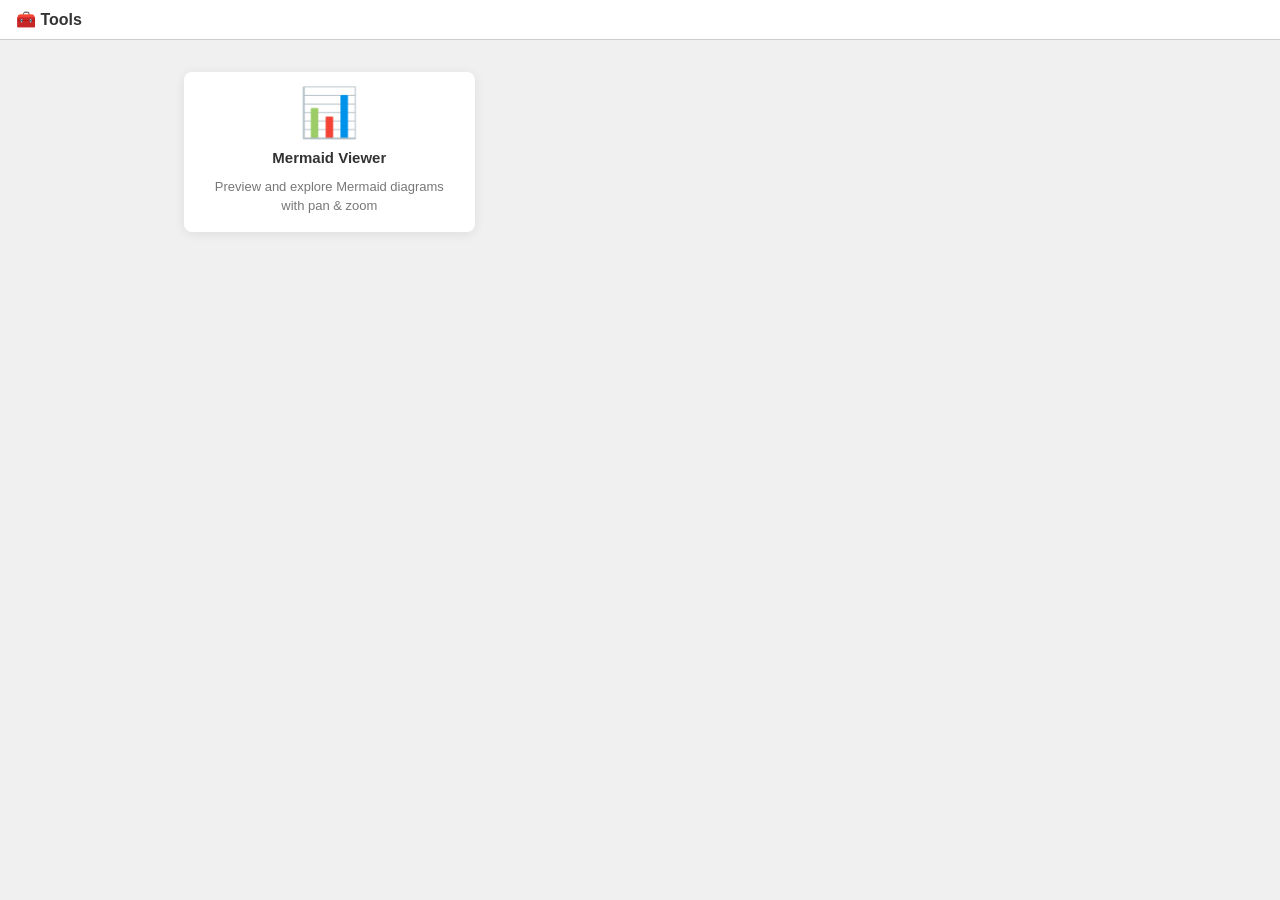
<file: docs/index.html>
<!DOCTYPE html>
<html>
<head>
    <meta charset="utf-8">
    <meta name="viewport" content="width=device-width, initial-scale=1">
    <title>Tools</title>
    <style>
        * { margin: 0; padding: 0; box-sizing: border-box; }

        body {
            background: #f0f0f0;
            font-family: sans-serif;
            min-height: 100vh;
            display: flex;
            flex-direction: column;
        }

        /* ── Header ── */
        #header {
            display: flex;
            align-items: center;
            gap: 12px;
            padding: 10px 16px;
            background: #ffffff;
            border-bottom: 1px solid #ccc;
            flex-shrink: 0;
        }
        #header h1 {
            font-size: 16px;
            font-weight: 600;
            color: #333;
        }

        /* ── Card grid ── */
        #cards {
            flex: 1;
            display: grid;
            grid-template-columns: repeat(auto-fill, minmax(260px, 1fr));
            gap: 20px;
            padding: 32px 24px;
            max-width: 960px;
            width: 100%;
            margin: 0 auto;
        }

        .card {
            background: #fff;
            border-radius: 8px;
            box-shadow: 0 2px 12px rgba(0,0,0,.08);
            padding: 28px 24px;
            height: 10rem;
            display: flex;
            flex-direction: column;
            align-items: center;
            justify-content: center;
            gap: 12px;
            text-decoration: none;
            color: inherit;
            transition: box-shadow .2s, transform .15s;
            cursor: pointer;
        }
        .card:hover {
            box-shadow: 0 4px 20px rgba(0,0,0,.14);
            transform: translateY(-2px);
        }
        .card:active {
            transform: translateY(0);
        }

        .card .icon {
            font-size: 48px;
            line-height: 1;
        }
        .card .name {
            font-size: 15px;
            font-weight: 600;
            color: #333;
            text-align: center;
        }
        .card .desc {
            font-size: 13px;
            color: #777;
            text-align: center;
            line-height: 1.4;
        }

        /* ── Dark mode ── */
        @media (prefers-color-scheme: dark) {
            body { background: #1e1e1e; }
            #header { background: #2a2a2a; border-color: #444; }
            #header h1 { color: #ddd; }
            .card { background: #2a2a2a; box-shadow: 0 2px 12px rgba(0,0,0,.3); }
            .card:hover { box-shadow: 0 4px 20px rgba(0,0,0,.45); }
            .card .name { color: #ddd; }
            .card .desc { color: #999; }
        }
    </style>
</head>
<body>

    <div id="header">
        <h1>🧰 Tools</h1>
    </div>

    <div id="cards">
        <a class="card" href="mermaid_preview.html">
            <div class="icon">📊</div>
            <div class="name">Mermaid Viewer</div>
            <div class="desc">Preview and explore Mermaid diagrams with pan &amp; zoom</div>
        </a>
    </div>

</body>
</html>
</file>
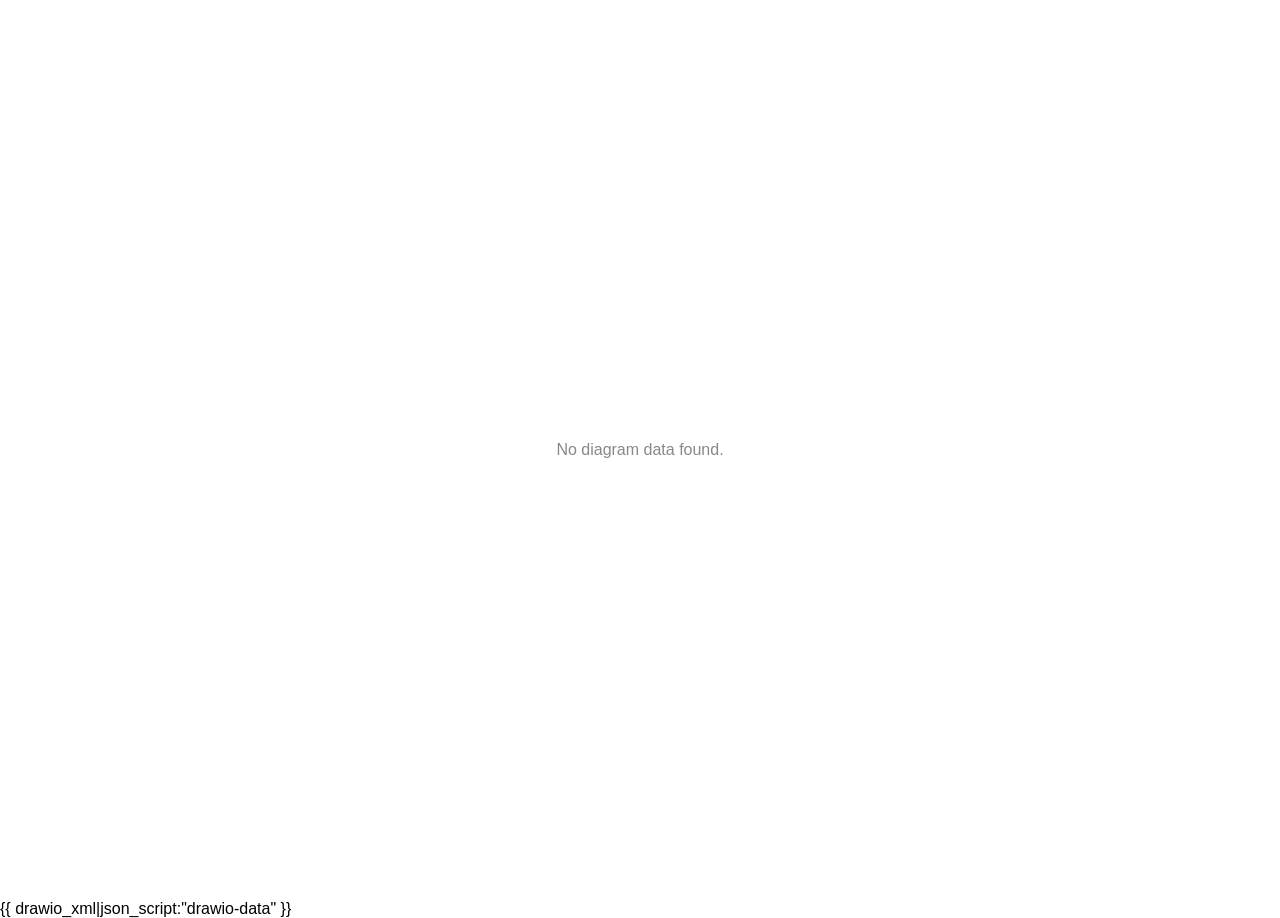
<file: templates/diagrams/drawio.html>
<!DOCTYPE html>
<html>
<head>
    <meta charset="utf-8">
    <title>Draw.io Diagram</title>
    <style>
        body {
            margin: 0;
            padding: 0;
            overflow: hidden;
            background: #ffffff;
            font-family: sans-serif;
            width: 100vw;
            height: 100vh;
        }

        #graph {
            /* Use Flexbox for centering */
            display: flex;
            
            /* Enable scrolling for large diagrams */
            width: 100%;
            height: 100%;
            overflow: auto; 
            
            /* Add padding to container so the graph never touches the edges */
            padding: 20px;
            box-sizing: border-box;
        }
        
        #graph:active {
            cursor: grabbing;
        }

        @media (prefers-color-scheme: dark) {
            body {
                background: #000000;
            }
            #graph {
                filter: invert(1) hue-rotate(180deg);
            }
            #graph[data-theme="dark"] {
                filter: none;
            }
        }

        .mxgraph {
            /* 'margin: auto' inside a flex container centers the item safely.
               If it overflows, it aligns to top-left, preventing data loss at the top. */
            margin: auto;
            
            max-width: 100%;
            border: 1px solid transparent;
        }
        
        #loading {
            position: absolute;
            top: 50%;
            left: 50%;
            transform: translate(-50%, -50%);
            color: #888;
            font-family: sans-serif;
        }
    </style>
</head>
<body>
    <div id="loading">Loading diagram...</div>
    <div id="graph"></div>

    {{ drawio_xml|json_script:"drawio-data" }}

    <script>
        document.addEventListener('DOMContentLoaded', function() {
            const graphDiv = document.getElementById('graph');
            const dataElement = document.getElementById('drawio-data');
            const loading = document.getElementById('loading');

            if (!dataElement) {
                loading.textContent = "No diagram data found.";
                return;
            }

            try {
                const rawXml = JSON.parse(dataElement.textContent);
                
                const config = {
                    highlight: '#0000ff',
                    nav: true,
                    resize: true,
                    // Toolbar removed to prevent UI glitches and moving icons
                    lightbox: false, 
                    edit: null,
                    xml: rawXml
                };

                const mxDiv = document.createElement('div');
                mxDiv.className = 'mxgraph';
                mxDiv.style.maxWidth = '100%';
                
                mxDiv.setAttribute('data-mxgraph', JSON.stringify(config));
                
                graphDiv.appendChild(mxDiv);

                const script = document.createElement('script');
                script.src = "https://viewer.diagrams.net/js/viewer-static.min.js";
                
                script.onload = function() {
                    loading.style.display = 'none';
                    // Optional: SVG display tweak to ensure clean rendering inside the div
                    setTimeout(() => {
                        const svg = mxDiv.querySelector('svg');
                        if (svg) {
                            svg.style.display = 'block';
                            svg.style.margin = '0 auto';
                        }
                    }, 500);
                };

                script.onerror = function() {
                    loading.textContent = "Failed to load diagram viewer.";
                    loading.style.color = "red";
                };

                document.head.appendChild(script);

            } catch (e) {
                console.error("Setup failed:", e);
                loading.textContent = "Error preparing diagram: " + e.message;
            }
        });
    </script>
</body>
</html>
</file>
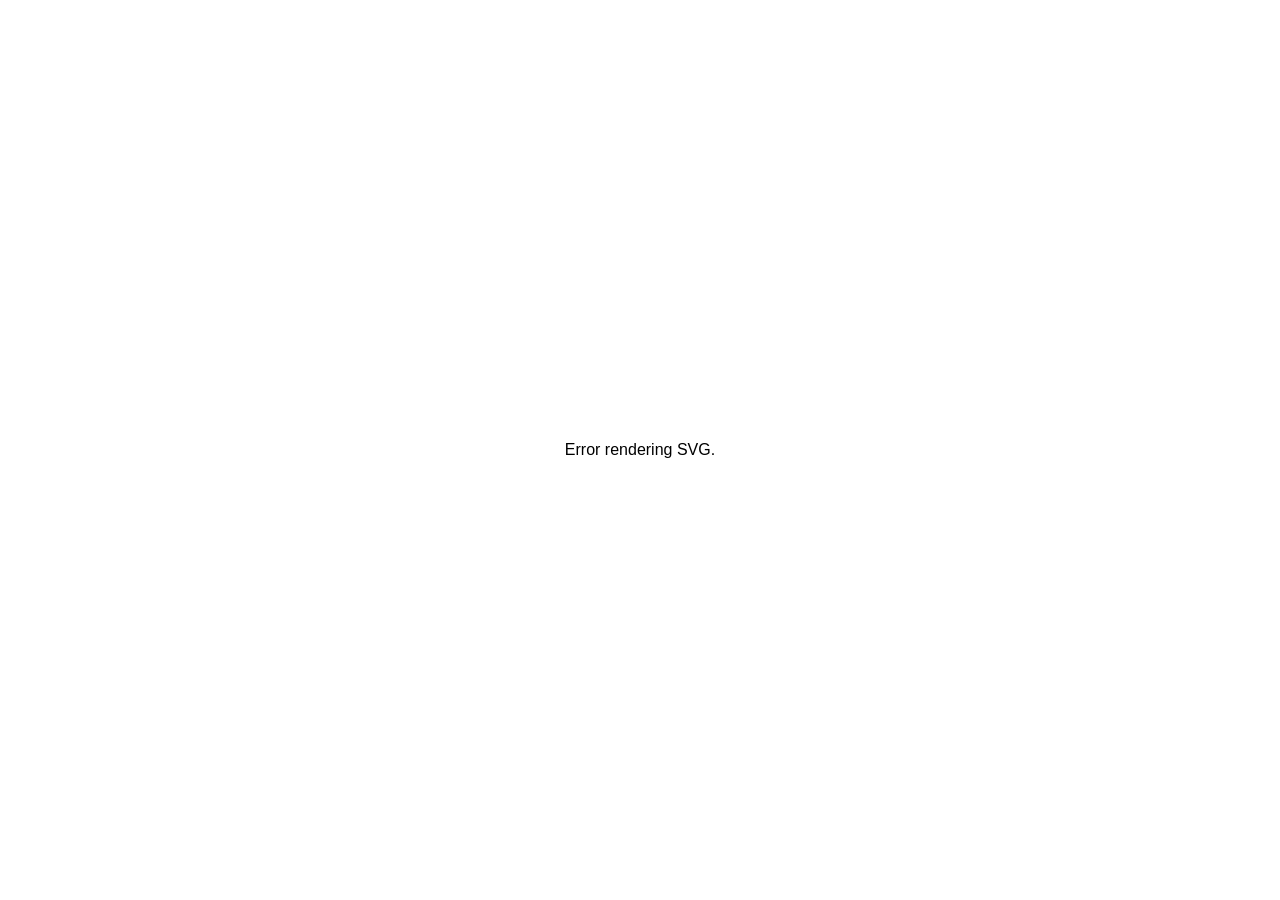
<file: templates/diagrams/svg.html>
<!DOCTYPE html>
<html>
<head>
    <meta charset="utf-8">
    <title>SVG Diagram</title>
    <style>
        * {
            margin: 0;
            padding: 0;
            box-sizing: border-box;
        }

        body {
            width: 100vw;
            height: 100vh;
            overflow: hidden;
            background: #ffffff;
            font-family: sans-serif;
        }

        #viewport {
            width: 100%;
            height: 100%;
            overflow: hidden;
            cursor: grab;
            position: relative;
            /* Flexbox ensures the graph is centered initially */
            display: flex;
            justify-content: center;
            align-items: center;
        }

        #viewport:active {
            cursor: grabbing;
        }

        #graph {
            transform-origin: 0 0;
            display: inline-block;
        }

        /* 
           Dark Mode Handling:
           Inverts luminance (white background -> black) but rotates hue back 
           so colors (red, blue, etc.) remain approximately the same.
        */
        @media (prefers-color-scheme: dark) {
            body {
                background: #000000;
            }
            #graph {
                filter: invert(1) hue-rotate(180deg);
            }
        }

        /* Ensure the injected SVG behaves well */
        #graph svg {
            display: block;
            background-color: transparent;
            max-width: none; /* Prevent SVG from shrinking arbitrarily */
            height: auto;
        }
    </style>
</head>
<body>
    <div id="viewport">
        <div id="graph"></div>
    </div>

    <!-- Safely pass the SVG string to JS -->
    <div id="svg-data" style="display: none">{{ svg_code|json_script:"svg-data" }}</div>

    <script>
        document.addEventListener('DOMContentLoaded', function() {
            const viewport = document.getElementById('viewport');
            const graph = document.getElementById('graph');
            const dataElement = document.getElementById('svg-data');

            // --- Pan & Zoom Logic ---
            let scale = 1;
            let translateX = 0;
            let translateY = 0;
            
            const MIN_SCALE = 0.1;
            const MAX_SCALE = 20;
            const ZOOM_SENSITIVITY = 0.001;

            let isPanning = false;
            let startX = 0;
            let startY = 0;

            function updateTransform() {
                graph.style.transform = `translate(${translateX}px, ${translateY}px) scale(${scale})`;
            }

            function centerGraph() {
                // If the graph has content, center it in the viewport
                const rect = graph.getBoundingClientRect();
                const viewportRect = viewport.getBoundingClientRect();

                if (rect.width === 0 || rect.height === 0) return;

                // Reset scale to 1 or fit-to-screen if needed, currently keeping 1
                // Calculate center offsets
                translateX = (viewportRect.width - rect.width / scale * scale) / 2;
                translateY = (viewportRect.height - rect.height / scale * scale) / 2;
                
                updateTransform();
            }

            function zoomAtPoint(newScale, clientX, clientY) {
                newScale = Math.max(MIN_SCALE, Math.min(MAX_SCALE, newScale));

                const viewportRect = viewport.getBoundingClientRect();
                const mouseX = clientX - viewportRect.left;
                const mouseY = clientY - viewportRect.top;

                // Calculate the point on the graph under the mouse
                const graphX = (mouseX - translateX) / scale;
                const graphY = (mouseY - translateY) / scale;

                scale = newScale;

                // Adjust translate to keep the point under the mouse fixed
                translateX = mouseX - graphX * scale;
                translateY = mouseY - graphY * scale;

                updateTransform();
            }

            // Event Listeners
            viewport.addEventListener('wheel', function(e) {
                e.preventDefault();
                const delta = -e.deltaY * ZOOM_SENSITIVITY;
                const newScale = scale * (1 + delta);
                zoomAtPoint(newScale, e.clientX, e.clientY);
            }, { passive: false });

            viewport.addEventListener('mousedown', function(e) {
                if (e.button !== 0) return;
                isPanning = true;
                startX = e.clientX - translateX;
                startY = e.clientY - translateY;
                viewport.style.cursor = 'grabbing';
            });

            viewport.addEventListener('mousemove', function(e) {
                if (!isPanning) return;
                translateX = e.clientX - startX;
                translateY = e.clientY - startY;
                updateTransform();
            });

            viewport.addEventListener('mouseup', function() {
                isPanning = false;
                viewport.style.cursor = 'grab';
            });
            
            viewport.addEventListener('mouseleave', function() {
                isPanning = false;
                viewport.style.cursor = 'grab';
            });

            // Touch Support
            let lastTouchDistance = 0;

            viewport.addEventListener('touchstart', function(e) {
                if (e.touches.length === 1) {
                    isPanning = true;
                    startX = e.touches[0].clientX - translateX;
                    startY = e.touches[0].clientY - translateY;
                } else if (e.touches.length === 2) {
                    isPanning = false;
                    lastTouchDistance = Math.hypot(
                        e.touches[1].clientX - e.touches[0].clientX,
                        e.touches[1].clientY - e.touches[0].clientY
                    );
                }
            }, { passive: true });

            viewport.addEventListener('touchmove', function(e) {
                e.preventDefault();
                if (e.touches.length === 1 && isPanning) {
                    translateX = e.touches[0].clientX - startX;
                    translateY = e.touches[0].clientY - startY;
                    updateTransform();
                } else if (e.touches.length === 2) {
                    const currentDistance = Math.hypot(
                        e.touches[1].clientX - e.touches[0].clientX,
                        e.touches[1].clientY - e.touches[0].clientY
                    );
                    const centerX = (e.touches[0].clientX + e.touches[1].clientX) / 2;
                    const centerY = (e.touches[0].clientY + e.touches[1].clientY) / 2;
                    const scaleFactor = currentDistance / lastTouchDistance;
                    
                    zoomAtPoint(scale * scaleFactor, centerX, centerY);
                    lastTouchDistance = currentDistance;
                }
            }, { passive: false });

            viewport.addEventListener('touchend', () => isPanning = false);

            // --- Render Logic ---
            if (dataElement) {
                try {
                    const svgContent = JSON.parse(dataElement.textContent);
                    // Inject the SVG
                    graph.innerHTML = svgContent;

                    // Ensure the injected SVG has width/height attributes or viewBox
                    // to play nicely with layout, if missing.
                    const svg = graph.querySelector('svg');
                    if (svg) {
                        // Wait slightly for DOM render to calculate bounds for centering
                        setTimeout(centerGraph, 50);
                    } else {
                        graph.innerText = "No SVG tag found in response.";
                    }
                } catch (e) {
                    console.error("Error parsing SVG data:", e);
                    graph.innerText = "Error rendering SVG.";
                }
            }

            window.addEventListener('resize', centerGraph);
        });
    </script>
</body>
</html>
</file>
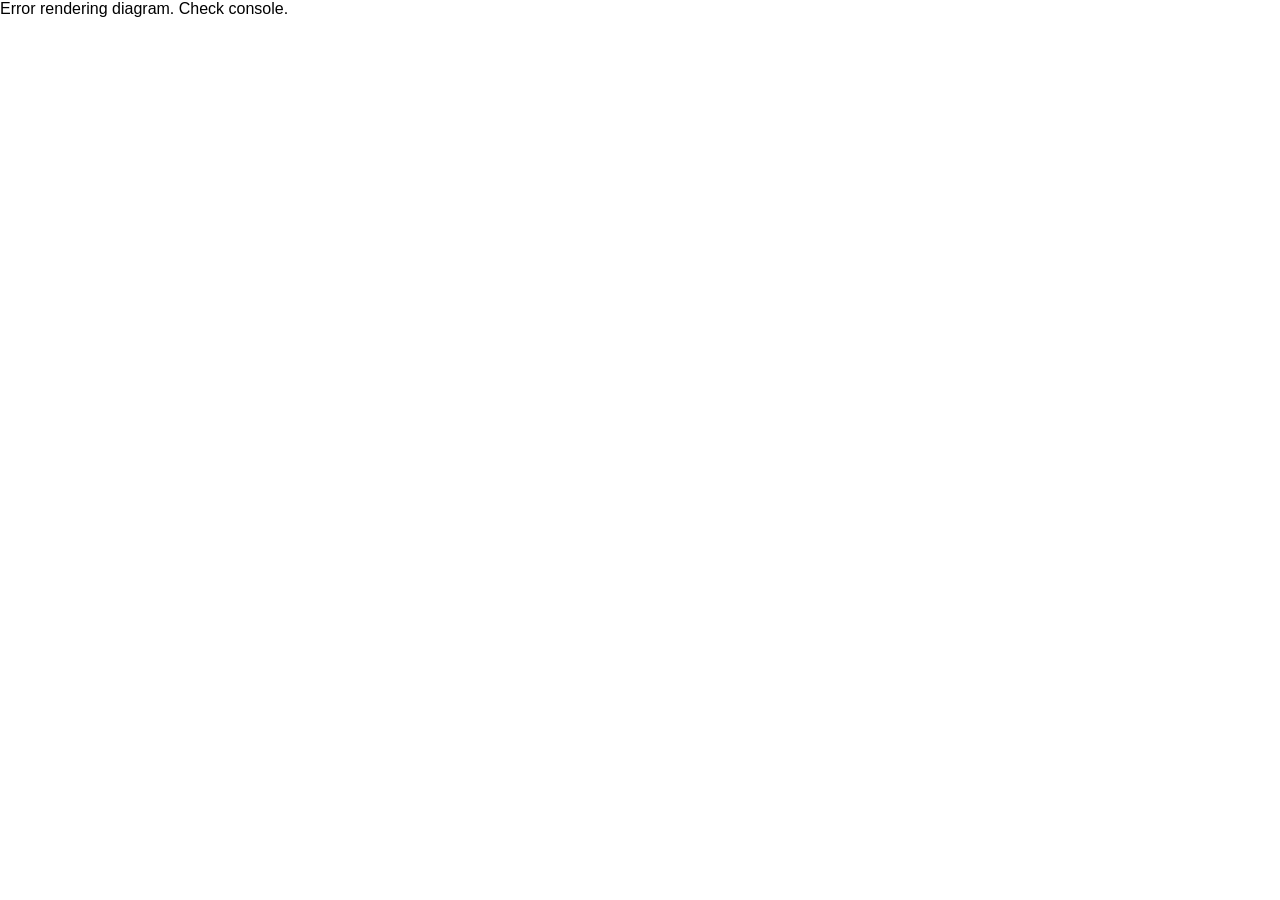
<file: templates/diagrams/tikz.html>
<!DOCTYPE html>
<html>
<head>
    <meta charset="utf-8">
    <title>TikZ Diagram</title>
    <link rel="stylesheet" type="text/css" href="https://tikzjax.com/v1/fonts.css">
    <script src="https://tikzjax.com/v1/tikzjax.js"></script>

    <style>
        * {
            margin: 0;
            padding: 0;
            box-sizing: border-box;
        }

        body {
            width: 100vw;
            height: 100vh;
            overflow: hidden;
            background: rgb(255, 255, 255);
            font-family: sans-serif;
        }

        #viewport {
            width: 100%;
            height: 100%;
            overflow: hidden;
            cursor: grab;
            position: relative;
        }

        #viewport:active {
            cursor: grabbing;
        }

        #graph {
            position: absolute;
            transform-origin: 0 0;
            display: inline-block;
        }

        @media (prefers-color-scheme: dark) {
            body {
                background: rgb(0, 0, 0);
            }
            #graph {
                filter: invert(1) hue-rotate(180deg);
            }
        }

        #graph svg {
            display: block;
            background-color: transparent;
        }

        script[type="text/tikz"] {
            display: none;
        }
    </style>
</head>
<body>
    <div id="viewport">
        <div id="graph"></div>
    </div>

    <div id="tikz-data" style="display: none">{{ tikz_code|json_script:"tikz-data" }}</div>

    <script>
        document.addEventListener('DOMContentLoaded', function() {
            const viewport = document.getElementById('viewport');
            const graph = document.getElementById('graph');

            // Transform state
            let scale = 1;
            let translateX = 0;
            let translateY = 0;

            // Zoom constraints
            const MIN_SCALE = 0.1;
            const MAX_SCALE = 10;
            const ZOOM_SENSITIVITY = 0.001;

            // Pan state
            let isPanning = false;
            let startX = 0;
            let startY = 0;

            function updateTransform() {
                graph.style.transform = `translate(${translateX}px, ${translateY}px) scale(${scale})`;
            }

            function centerGraph() {
                const svg = graph.querySelector('svg');
                if (!svg) return;

                const viewportRect = viewport.getBoundingClientRect();
                const svgRect = svg.getBoundingClientRect();

                const svgWidth = svgRect.width / scale;
                const svgHeight = svgRect.height / scale;

                translateX = (viewportRect.width - svgWidth * scale) / 2;
                translateY = (viewportRect.height - svgHeight * scale) / 2;

                updateTransform();
            }

            // Zoom at mouse position
            function zoomAtPoint(newScale, clientX, clientY) {
                newScale = Math.max(MIN_SCALE, Math.min(MAX_SCALE, newScale));

                const viewportRect = viewport.getBoundingClientRect();
                const mouseX = clientX - viewportRect.left;
                const mouseY = clientY - viewportRect.top;

                const graphX = (mouseX - translateX) / scale;
                const graphY = (mouseY - translateY) / scale;

                scale = newScale;

                translateX = mouseX - graphX * scale;
                translateY = mouseY - graphY * scale;

                updateTransform();
            }

            // Mouse wheel zoom
            viewport.addEventListener('wheel', function(e) {
                e.preventDefault();
                const delta = -e.deltaY * ZOOM_SENSITIVITY;
                const newScale = scale * (1 + delta);
                zoomAtPoint(newScale, e.clientX, e.clientY);
            }, { passive: false });

            // Pan: Mouse down
            viewport.addEventListener('mousedown', function(e) {
                if (e.button !== 0) return;
                isPanning = true;
                startX = e.clientX - translateX;
                startY = e.clientY - translateY;
                viewport.style.cursor = 'grabbing';
            });

            // Pan: Mouse move
            viewport.addEventListener('mousemove', function(e) {
                if (!isPanning) return;
                translateX = e.clientX - startX;
                translateY = e.clientY - startY;
                updateTransform();
            });

            // Pan: Mouse up
            viewport.addEventListener('mouseup', function() {
                isPanning = false;
                viewport.style.cursor = 'grab';
            });

            // Handle mouse leaving viewport while panning
            viewport.addEventListener('mouseleave', function() {
                isPanning = false;
                viewport.style.cursor = 'grab';
            });

            // Touch support
            let lastTouchDistance = 0;

            viewport.addEventListener('touchstart', function(e) {
                if (e.touches.length === 1) {
                    isPanning = true;
                    startX = e.touches[0].clientX - translateX;
                    startY = e.touches[0].clientY - translateY;
                } else if (e.touches.length === 2) {
                    isPanning = false;
                    lastTouchDistance = Math.hypot(
                        e.touches[1].clientX - e.touches[0].clientX,
                        e.touches[1].clientY - e.touches[0].clientY
                    );
                }
            }, { passive: true });

            viewport.addEventListener('touchmove', function(e) {
                e.preventDefault();

                if (e.touches.length === 1 && isPanning) {
                    translateX = e.touches[0].clientX - startX;
                    translateY = e.touches[0].clientY - startY;
                    updateTransform();
                } else if (e.touches.length === 2) {
                    const currentDistance = Math.hypot(
                        e.touches[1].clientX - e.touches[0].clientX,
                        e.touches[1].clientY - e.touches[0].clientY
                    );
                    const centerX = (e.touches[0].clientX + e.touches[1].clientX) / 2;
                    const centerY = (e.touches[0].clientY + e.touches[1].clientY) / 2;

                    const scaleFactor = currentDistance / lastTouchDistance;
                    zoomAtPoint(scale * scaleFactor, centerX, centerY);

                    lastTouchDistance = currentDistance;
                }
            }, { passive: false });

            viewport.addEventListener('touchend', function() {
                isPanning = false;
            });

            // Load TikZ diagram
            const dataElement = document.getElementById('tikz-data');
            if (dataElement) {
                try {
                    const rawCode = JSON.parse(dataElement.textContent);
                    const tikzScript = document.createElement('script');
                    tikzScript.type = 'text/tikz';
                    tikzScript.textContent = rawCode;
                    graph.appendChild(tikzScript);

                    // Center SVG when rendered
                    const observer = new MutationObserver(function(mutations) {
                        for (const mutation of mutations) {
                            for (const node of mutation.addedNodes) {
                                if (node.tagName === 'svg') {
                                    setTimeout(centerGraph, 100);
                                    observer.disconnect();
                                    return;
                                }
                            }
                        }
                    });

                    observer.observe(graph, { childList: true, subtree: true });

                } catch (e) {
                    console.error("Error parsing TikZ data:", e);
                    graph.innerText = "Error rendering diagram. Check console.";
                }
            }

            window.addEventListener('resize', centerGraph);
        });
    </script>
</body>
</html>
</file>
